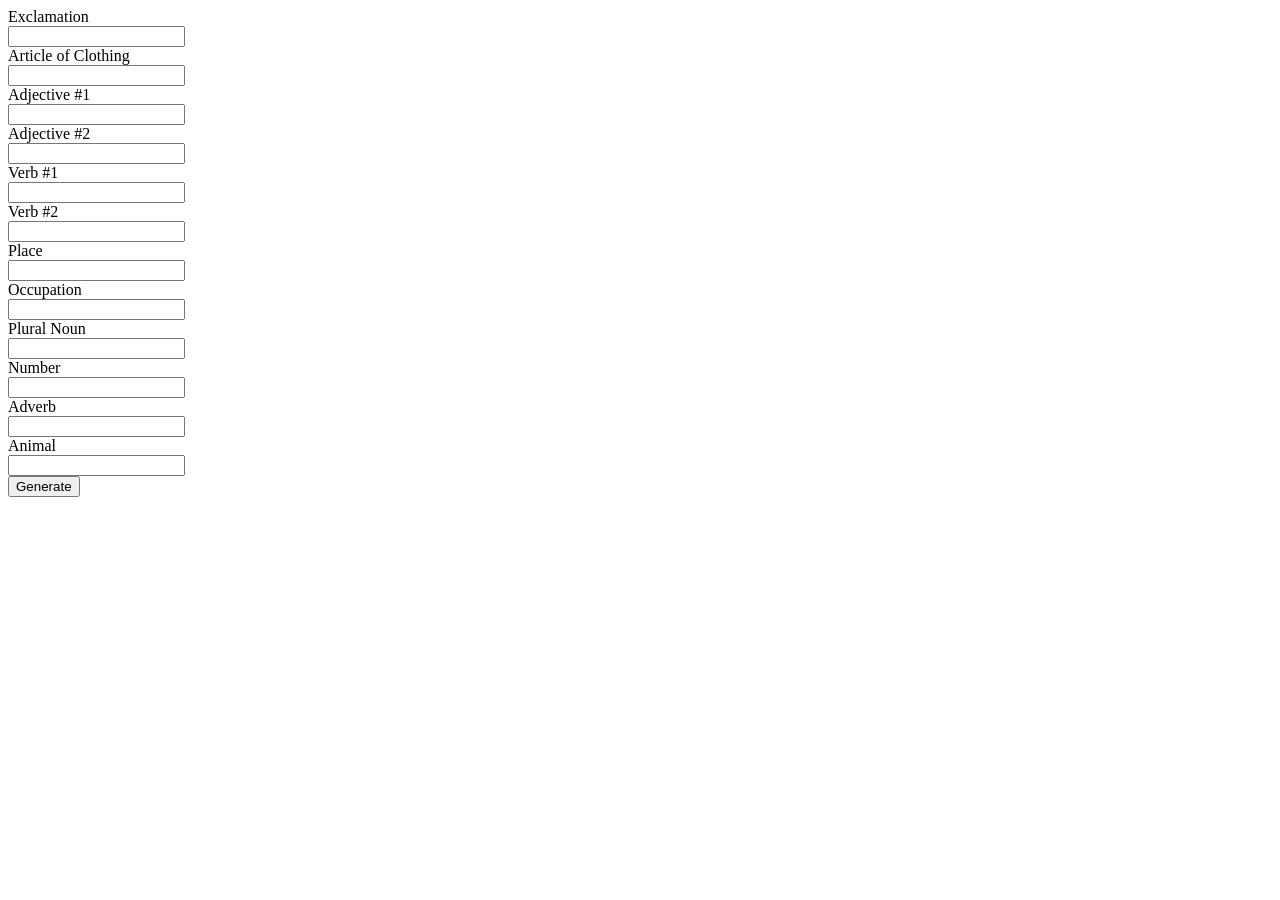
<file: assn-2/task1.html>
<!DOCTYPE html>
<html>
<head>
    <script src="task1.js" defer></script>
    <title>MadLibs</title>
</head>
<body>
    <div>
        <div>Exclamation</div>
        <input type="text" id="exclamation" />
    </div>
    <div>
        <div>Article of Clothing</div>
        <input type="text" id="articleOfClothing" />
    </div>
    <div>
        <div>Adjective #1</div>
        <input type="text" id="adjective1" />
    </div>
    <div>
        <div>Adjective #2</div>
        <input type="text" id="adjective2" />
    </div>
    <div>
        <div>Verb #1</div>
        <input type="text" id="verb1" />
    </div>
    <div>
        <div>Verb #2</div>
        <input type="text" id="verb2" />
    </div>
    <div>
        <div>Place</div>
        <input type="text" id="place" />
    </div>
    <div>
        <div>Occupation</div>
        <input type="text" id="occupation" />
    </div>
    <div>
        <div>Plural Noun</div>
        <input type="text" id="pluralNoun" />
    </div>
    <div>
        <div>Number</div>
        <input type="text" id="number" />
    </div>
        <div>
        <div>Adverb</div>
        <input type="text" id="adverb" />
    </div>
    <div>
        <div>Animal</div>
        <input type="text" id="animal" />
    </div>
    <div>
        <input type="button" id="button" value="Generate" />
    </div>
    <div id="output">
        <!-- the output -->
    </div>
</body>
</html>
</file>
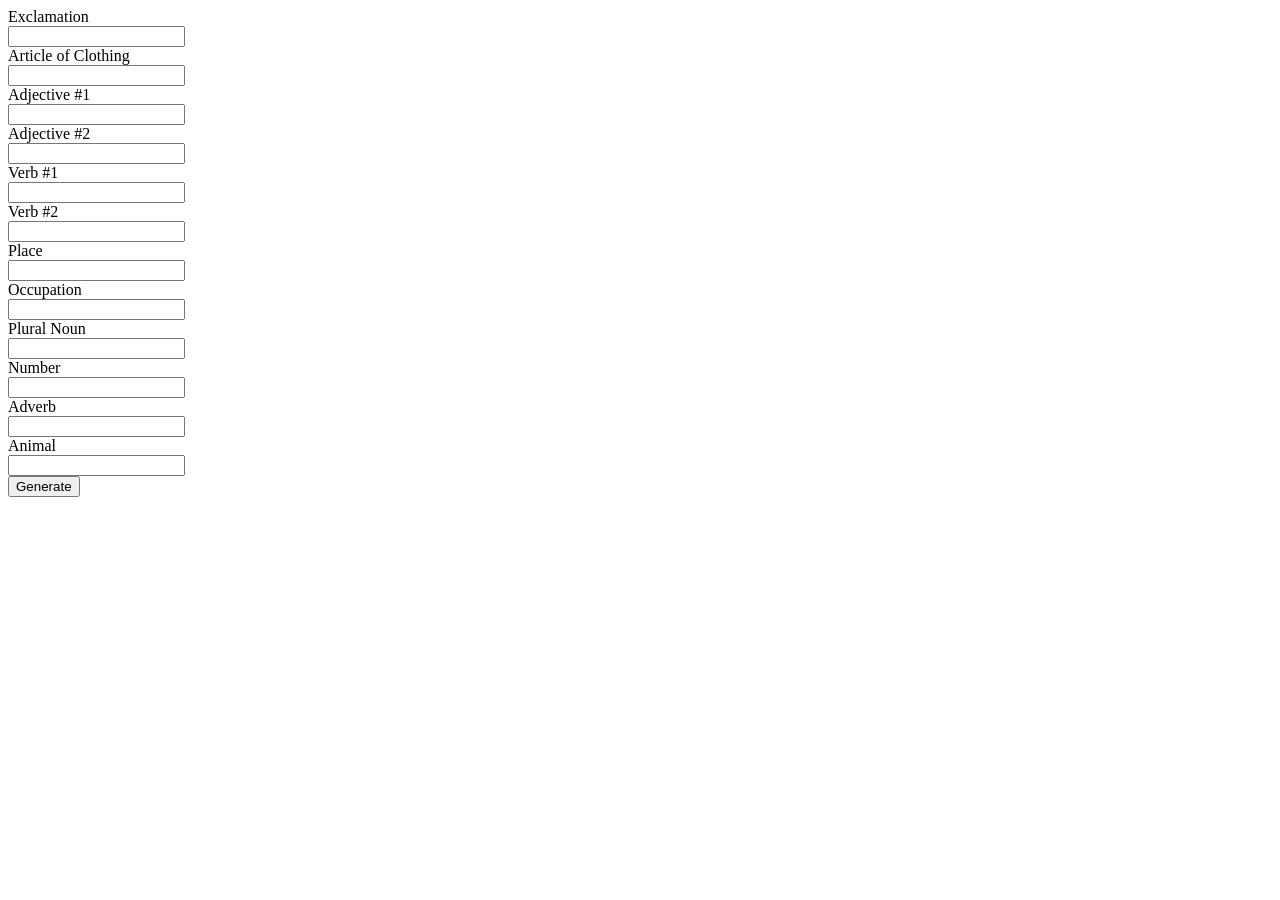
<file: assn-2/task2.html>
<!DOCTYPE html>
<html>
<head>
    <script src="task2.js" defer></script>
    <title>advanced MadLibs</title>
</head>
<body>
    <form id="myForm">
        <div>
            <div>Exclamation</div>
            <input type="text" name="exclamation" />
        </div>
        <div>
            <div>Article of Clothing</div>
            <input type="text" name="articleOfClothing" />
        </div>
        <div>
            <div>Adjective #1</div>
            <input type="text" name="adjective1" />
        </div>
        <div>
            <div>Adjective #2</div>
            <input type="text" name="adjective2" />
        </div>
        <div>
            <div>Verb #1</div>
            <input type="text" name="verb1" />
        </div>
        <div>
            <div>Verb #2</div>
            <input type="text" name="verb2" />
        </div>
        <div>
            <div>Place</div>
            <input type="text" name="place" />
        </div>
        <div>
            <div>Occupation</div>
            <input type="text" name="occupation" />
        </div>
        <div>
            <div>Plural Noun</div>
            <input type="text" name="pluralNoun" />
        </div>
        <div>
            <div>Number</div>
            <input type="text" name="number" />
        </div>
            <div>
            <div>Adverb</div>
            <input type="text" name="adverb" />
        </div>
        <div>
            <div>Animal</div>
            <input type="text" name="animal" />
        </div>
        <div>
            <button type="submit">Generate</button>
        </div>
    </form>
    <div id="output">
        <!-- the output -->
    </div>
</body>
</html>
</file>
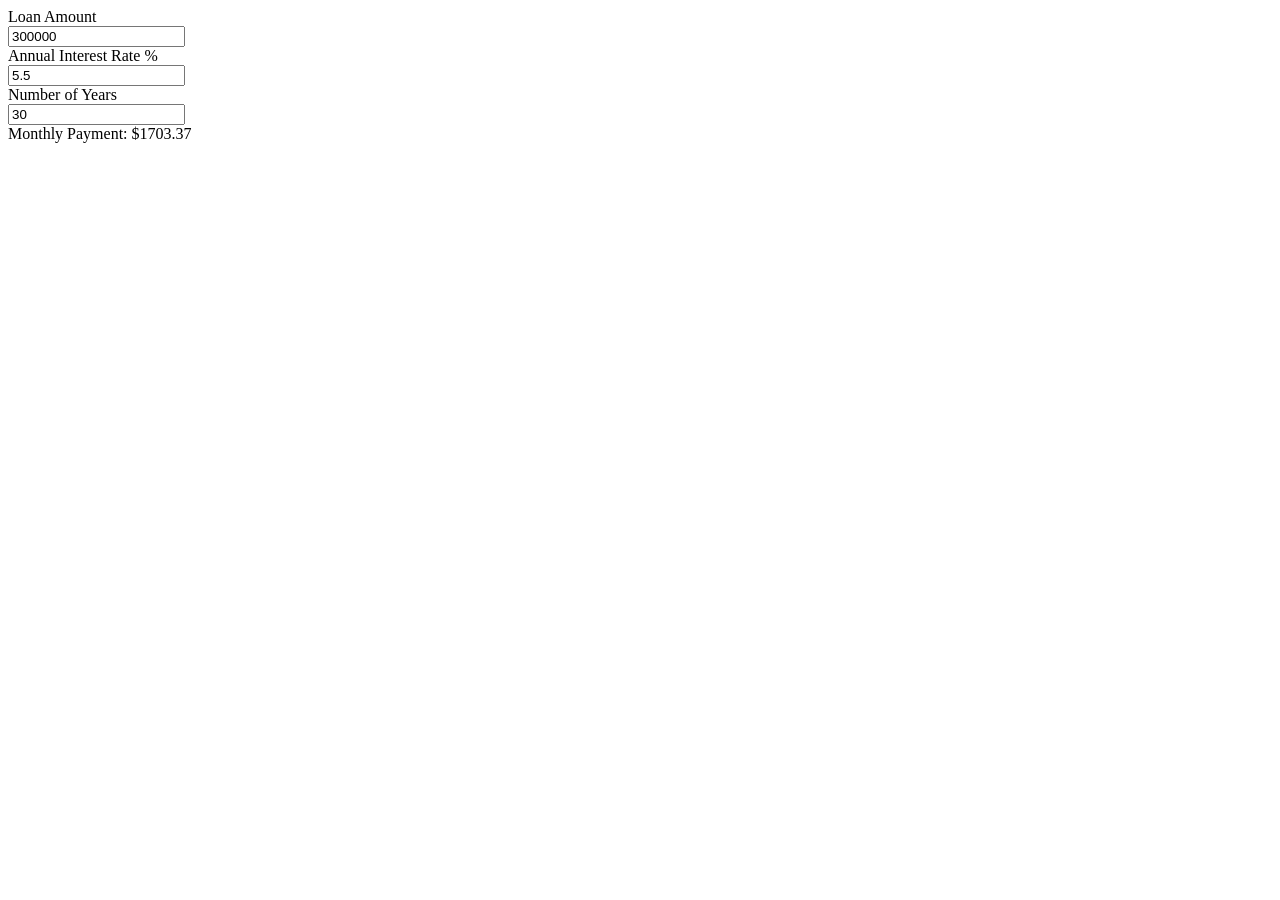
<file: assn-2/task3.html>
<!DOCTYPE html>
<html>
<head>
    <script src="task3.js" defer></script>
    <title>Mortgage Calculator</title>
</head>
<body>
    <form>
        <div>
            <div>Loan Amount</div>
            <input type="text" id="principal" />
        </div>
        <div>
            <div>Annual Interest Rate %</div>
            <input type="text" id="rate" />
        </div>
        <div>
            <div>Number of Years</div>
            <input type="text" id="years" />
        </div>
    </form>
    <div id="output">
        <!-- the output -->
    </div>
</body>
</html>
</file>
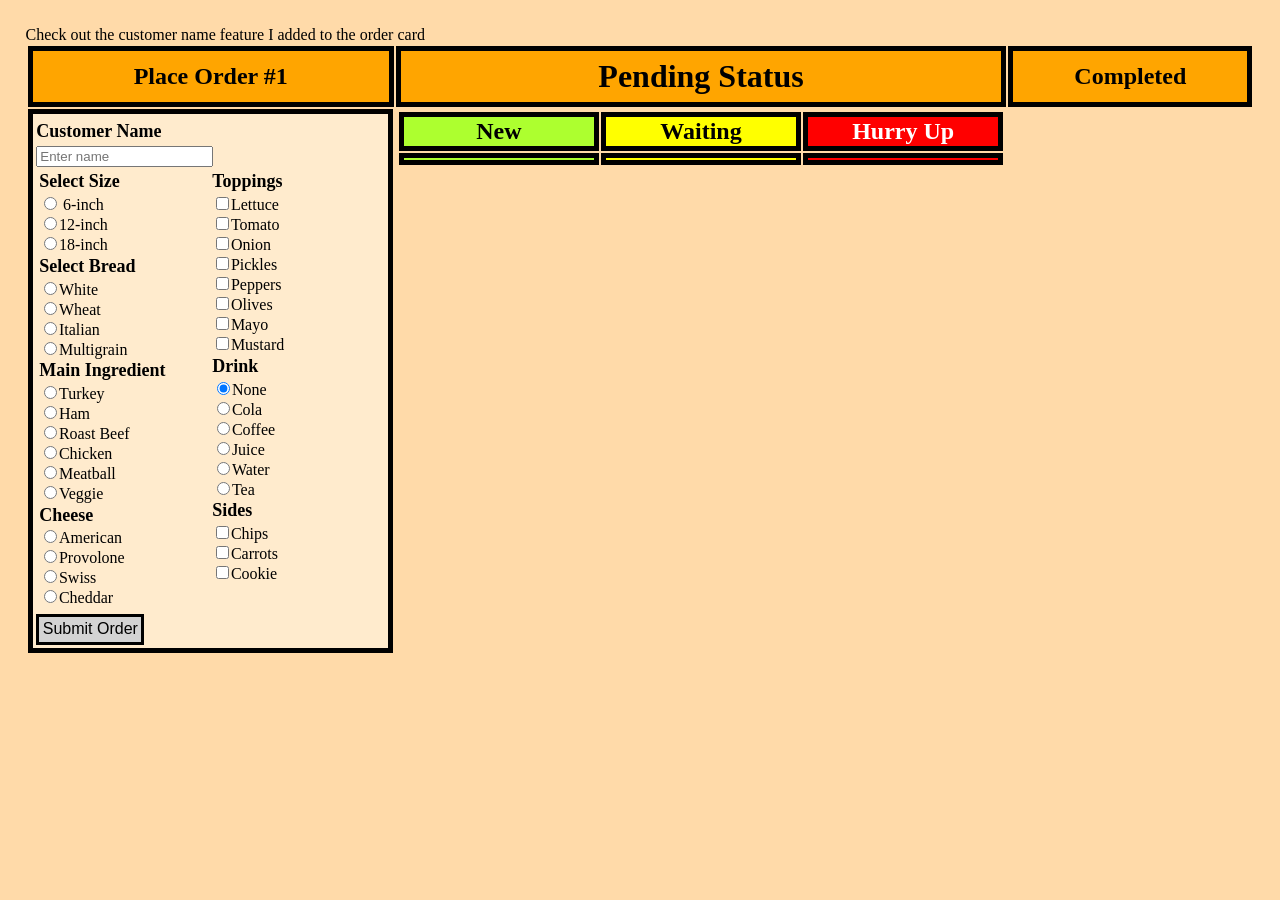
<file: assn-3/main.html>
<!doctype html>
<html>

<head>
  <title>Sooubway Order System</title>
  <link rel="stylesheet" href="main.css" />
  <script src="main.js" defer></script>
  <script src="drink.js" defer></script>
  <script src="order.js" defer></script>
  <script src="sandwich.js" defer></script>
  <script src="sides.js" defer></script>
</head>

<body>
  <div>Check out the customer name feature I added to the order card</div>
  <!-- Main Table: Placement, Pending Status, and Completed columns -->
  <table>
    <thead>
      <tr>
        <th id="orderPlacementHeader" class="placement small-headers">Place Order #1</th>
        <th class="fulfillment large-headers">Pending Status</th>
        <th class="completed small-headers">Completed</th>
      </tr>
    </thead>
    <tbody>
      <tr>
        <td class="placement">
          <form id="orderForm">
            <h3>Customer Name</h3>
            <div>
              <label><input type="text" name="customerName" required placeholder="Enter name" /></label>
            </div>
            <!-- Options Table: Two-column menu options -->
            <table>
              <tr>
                <td class="form-col">
                  <h3>Select Size</h3>
                  <div>
                    <label><input type="radio" name="size" value="6in" required /> 6-inch</label>
                  </div>
                  <div>
                    <label><input type="radio" name="size" value="12in" />12-inch</label>
                  </div>
                  <div>
                    <label><input type="radio" name="size" value="18in" />18-inch</label>
                  </div>

                  <h3>Select Bread</h3>
                  <div>
                    <label><input type="radio" name="bread" value="white" required />White</label>
                  </div>
                  <div>
                    <label><input type="radio" name="bread" value="wheat" />Wheat</label>
                  </div>
                  <div>
                    <label><input type="radio" name="bread" value="italian" />Italian</label>
                  </div>
                  <div>
                    <label><input type="radio" name="bread" value="multigrain" />Multigrain</label>
                  </div>

                  <h3>Main Ingredient</h3>
                  <div>
                    <label><input type="radio" name="main" value="turkey" required />Turkey</label>
                  </div>
                  <div>
                    <label><input type="radio" name="main" value="ham" />Ham</label>
                  </div>
                  <div>
                    <label><input type="radio" name="main" value="roast beef" />Roast Beef</label>
                  </div>
                  <div>
                    <label><input type="radio" name="main" value="chicken" />Chicken</label>
                  </div>
                  <div>
                    <label><input type="radio" name="main" value="meatball" />Meatball</label>
                  </div>
                  <div>
                    <label><input type="radio" name="main" value="veggie" />Veggie</label>
                  </div>

                  <h3>Cheese</h3>
                  <div>
                    <label><input type="radio" name="cheese" value="american" required />American</label>
                  </div>
                  <div>
                    <label><input type="radio" name="cheese" value="provolone" />Provolone</label>
                  </div>
                  <div>
                    <label><input type="radio" name="cheese" value="swiss" />Swiss</label>
                  </div>
                  <div>
                    <label><input type="radio" name="cheese" value="cheddar" />Cheddar</label>
                  </div>
                </td>
                <td class="form-col">
                  <h3>Toppings</h3>
                  <div>
                    <label><input type="checkbox" name="toppings" value="lettuce" />Lettuce</label>
                  </div>
                  <div>
                    <label><input type="checkbox" name="toppings" value="tomato" />Tomato</label>
                  </div>
                  <div>
                    <label><input type="checkbox" name="toppings" value="onion" />Onion</label>
                  </div>
                  <div>
                    <label><input type="checkbox" name="toppings" value="pickles" />Pickles</label>
                  </div>
                  <div>
                    <label><input type="checkbox" name="toppings" value="peppers" />Peppers</label>
                  </div>
                  <div>
                    <label><input type="checkbox" name="toppings" value="olives" />Olives</label>
                  </div>
                  <div>
                    <label><input type="checkbox" name="toppings" value="mayo" />Mayo</label>
                  </div>
                  <div>
                    <label><input type="checkbox" name="toppings" value="mustard" />Mustard</label>
                  </div>

                  <h3>Drink</h3>
                  <div>
                    <label><input type="radio" name="drink" value="none" checked />None</label>
                  </div>
                  <div>
                    <label><input type="radio" name="drink" value="coke" />Cola</label>
                  </div>
                  <div>
                    <label><input type="radio" name="drink" value="diet-coke" />Coffee</label>
                  </div>
                  <div>
                    <label><input type="radio" name="drink" value="sprite" />Juice</label>
                  </div>
                  <div>
                    <label><input type="radio" name="drink" value="water" />Water</label>
                  </div>
                  <div>
                    <label><input type="radio" name="drink" value="tea" />Tea</label>
                  </div>

                  <h3>Sides</h3>
                  <div>
                    <label><input type="checkbox" name="sides" value="chips" />Chips</label>
                  </div>
                  <div>
                    <label><input type="checkbox" name="sides" value="carrots" />Carrots</label>
                  </div>
                  <div>
                    <label><input type="checkbox" name="sides" value="cookie" />Cookie</label>
                  </div>
                </td>
              </tr>
            </table>
            <div>
              <button type="submit">Submit Order</button>
            </div>
          </form>
        </td>
        <td class="fulfillment">
          <!-- Status Table: Pending status columns (New, Waiting, Hurry Up) -->
          <table>
            <thead>
              <tr>
                <th class="green small-headers">New</th>
                <th class="yellow small-headers">Waiting</th>
                <th class="red small-headers">Hurry Up</th>
              </tr>
            </thead>
            <tbody>
              <tr>
                <td id="new" class="green"><!-- injected w/ JS --></td>
                <td id="waiting" class="yellow">
                  <!-- injected w/ JS -->
                </td>
                <td id="hurry" class="red">
                  <!-- injected w/ JS -->
                </td>
              </tr>
            </tbody>
          </table>
        </td>
        <td id="completed" class="completed"><!-- injected w/ JS --></td>
      </tr>
    </tbody>
  </table>
</body>

</html>
</file>
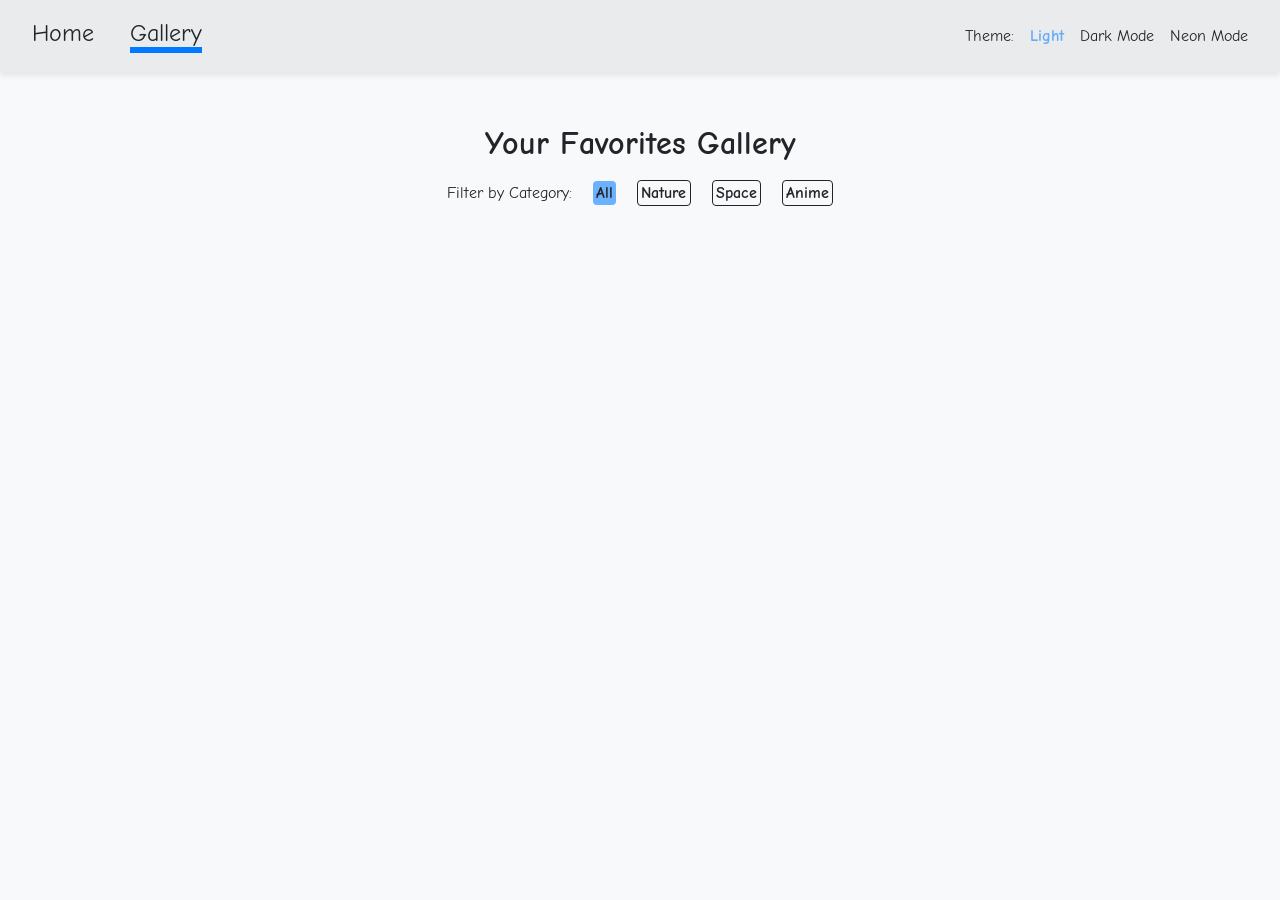
<file: assn-5/gallery.html>
<!DOCTYPE html>
<html>
<head>
    <title>Favorite Favorites - Gallery</title>
    <link rel="stylesheet" href="gallery.css">
    <script src="gallery.js" defer></script>
    <link rel="stylesheet" href="https://fonts.googleapis.com/css2?family=Comic+Neue:wght@400;700&display=swap">
</head>
<body data-theme="light">
    <script>
        // prevent flash of unstyled theme
        const themeParts = window.location.search.split("theme=");
        if (themeParts[1]) {
            document.body.dataset.theme = themeParts[1];
        }
    </script>
    <div id="navbar">
        <div id="nav-links">
            <a id="home-link" href="index.html">Home</a>
            <span class="active-link">Gallery</span>
        </div>
        <div id="theme-selector">
            <span>Theme: </span>
            <label><input class="theme-radio" type="radio" name="theme-radio" value="light" checked />Light</label>
            <label><input class="theme-radio" type="radio" name="theme-radio" value="dark" />Dark Mode</label>
            <label><input class="theme-radio" type="radio" name="theme-radio" value="neon" />Neon Mode</label>
        </div>
    </div>
    
    <div id="main-content">
        <h1>Your Favorites Gallery</h1>
        <div id="categories">
            <span>Filter by Category: </span>
            <label><input class="filter-radio" type="radio" name="filter-radio" value="all" checked />All</label>
            <label><input class="filter-radio" type="radio" name="filter-radio" value="nature" />Nature</label>
            <label><input class="filter-radio" type="radio" name="filter-radio" value="space" />Space</label>
            <label><input class="filter-radio" type="radio" name="filter-radio" value="anime" />Anime</label>
        </div>
        
        <div id="gallery-container">
        </div>
    </div>
</body>
</html>
</file>
<file: assn-3/main.css>
table {
    width: 100%;
}
form {
    border: solid thick black;
    width: 95%; 
    padding: 1%;
    background-color: blanchedalmond;
}
th.large-headers {
    font-size: xx-large;
    border: solid thick black;
    vertical-align: middle;
    background-color: orange;
}
th.small-headers {
    border: solid thick black;
    font-size: x-large;
    vertical-align: middle;
}
.fulfillment {
    width: 50%;
    vertical-align: top;
}
.placement {
    width: 30%;
    vertical-align: top;
}
th.placement {
    padding: 1%;
    background-color: orange;
}
td.placement {
    padding: 0;
}
th.completed {
    background-color: orange;
}
.completed {
    width: 20%;
    vertical-align: top;
}
.green {
    border: solid thick black;
    background-color: greenyellow;
    width: 33.3%;
}
.yellow {
    border: solid thick black;
    background-color: yellow;
    width: 33.3%;
}

.red {
    border: solid thick black;
    background-color: red;
    color: white;
    width: 33.3%;
}
.cards {
    margin-top: 1%;
    margin-left: auto;
    margin-right: auto;
    width: 90%;
    border: solid  black;
    padding: 1%;
    background-color: white;
    color: black;
}

#new, #waiting, #hurry {
    vertical-align: top;
}

.completedCard {
    margin-top: 1%;
    border: solid black;
    padding: 1%;
    background-color: lightgray;
}

body {
    background-color: rgb(255, 218, 169);
    margin: 1%;
    padding: 1%;
}

h3 {
    font-size: large;
    margin-top: 1%;
    margin-bottom: 1%;
}

label {
    font-size: medium;
}

input {
    margin-right: 1%;
}

button {
    font-size: medium;
    background-color: lightgray;
    border: solid black;
    padding: 1%;
    margin-top: 1%;
}

strong {
    font-size: medium;
}

.form-col {
    vertical-align: top;
    width: 50%;
}
</file>
<file: assn-5/gallery.css>
/* theme variables */
body[data-theme="light"] {
    --bg-color: #f8f9fa;
    --text-color: #212529;
    --nav-bg: #eaebec;
    --nav-border: #e9ecef;
    --main-accent: #007bff;
    --button-bg: #007bff90;
    --button-hover: #0057b347;
    --button-text: #ffffff;
    --font-family: "Comic Neue", "Comic Sans MS", cursive, system-ui, -apple-system, sans-serif;
}

body[data-theme="dark"] {
    --bg-color: #121212;
    --text-color: #f8f9fa;
    --nav-bg: #1e1e1e;
    --nav-border: #2d2d2d;
    --main-accent: #bb86fc;
    --button-bg: #bb86fc;
    --button-hover: #9965db;
    --button-text: #121212;
    --font-family: 'Courier New', Courier, monospace;
}

body[data-theme="neon"] {
    --bg-color: #0d0e15;
    --text-color: #00ffff;
    --nav-bg: #161824;
    --nav-border: #ff007f;
    --main-accent: #ff007f;
    --button-bg: #ff007f;
    --button-hover: #e0006c;
    --button-text: #ffffff;
    --font-family: 'Century Gothic', sans-serif;
}

body {
    color: var(--text-color);
    padding: 0;
    margin: 0;
    font-family: var(--font-family);
    .theme-radio, .category-radios, .filter-radio {
        display: none;
    }
    background-color: var(--bg-color);
}

#navbar {
    position: sticky;
    top: 0;
    z-index: 1000;
    display: flex;
    justify-content: space-between;
    background-color: var(--nav-bg);
    padding: 1em 2em;
    border-top: .2em solid var(--nav-border);
    border-bottom: .2em solid var(--nav-border);
    box-shadow: 0 4px 6px rgba(0, 0, 0, 0.08);
    a {
        color: inherit;
        text-decoration: none;
    }
    #nav-links {
        display: flex;
        gap: 1.5em;
        font-size: x-large;
        .active-link {
            border-bottom: .25em solid var(--main-accent);
            cursor: pointer;
        }
        a:hover {
            color: var(--main-accent);
            font-style: italic;
        }
    }
    #theme-selector {
        display: flex;
        align-items: center;
        label {
            cursor: pointer;
            margin-left: 1em;
        }
        label:has(input:checked) {
            color: var(--button-bg); 
            font-weight: bold;
        }
        label:hover {
            font-weight: bold;
        }
    }
}

#main-content {
    display: flex;
    flex-direction: column;
    align-items: center;
    padding: 2em;
    
    label {
        cursor: pointer;
        margin-left: 1em;
        border-radius: .25em;
        border: solid .1em;
        padding: .2em;
        font-weight: bold;
    }
    label:has(input:checked) {
        background-color: var(--button-bg);
        font-weight: bold;
        border: none;
    }
    label:hover {
        background-color: var(--button-hover);
    }

    #gallery-container {
        margin-top: 2em;
        display: flex;
        flex-wrap: wrap;
        justify-content: center;
        gap: 1.5em;
        width: 100%;

        .card {
            background-color: var(--nav-bg);
            border: .1em solid var(--nav-border);
            border-radius: 1.5em;
            padding: 1em;
            width: 15em;
            display: flex;
            flex-direction: column;
            align-items: center;
            box-shadow: 0 4px 8px rgba(0,0,0,0.1);

            a {
                width: 100%;
                display: block;
            }

            .gallery-image {
                width: 100%;
                height: 10em;
                object-fit: cover;
                border-radius: 1em;
            }

            p {
                margin: 0.5em 0 0 0;
                font-weight: bold;
                font-size: 0.95em;
                text-align: center;
            }

            button.remove-btn {
                cursor: pointer;
                font-family: inherit;
                font-weight: bold;
                font-size: 0.8rem;
                border-radius: .25em;
                border: solid .1em var(--main-accent);
                background-color: var(--button-bg);
                color: var(--button-text);
                padding: .25em .8em;
                margin-top: 1em;
            }

            button.remove-btn:hover {
                background-color: var(--button-hover);
            }
        }
    }
}
</file>
